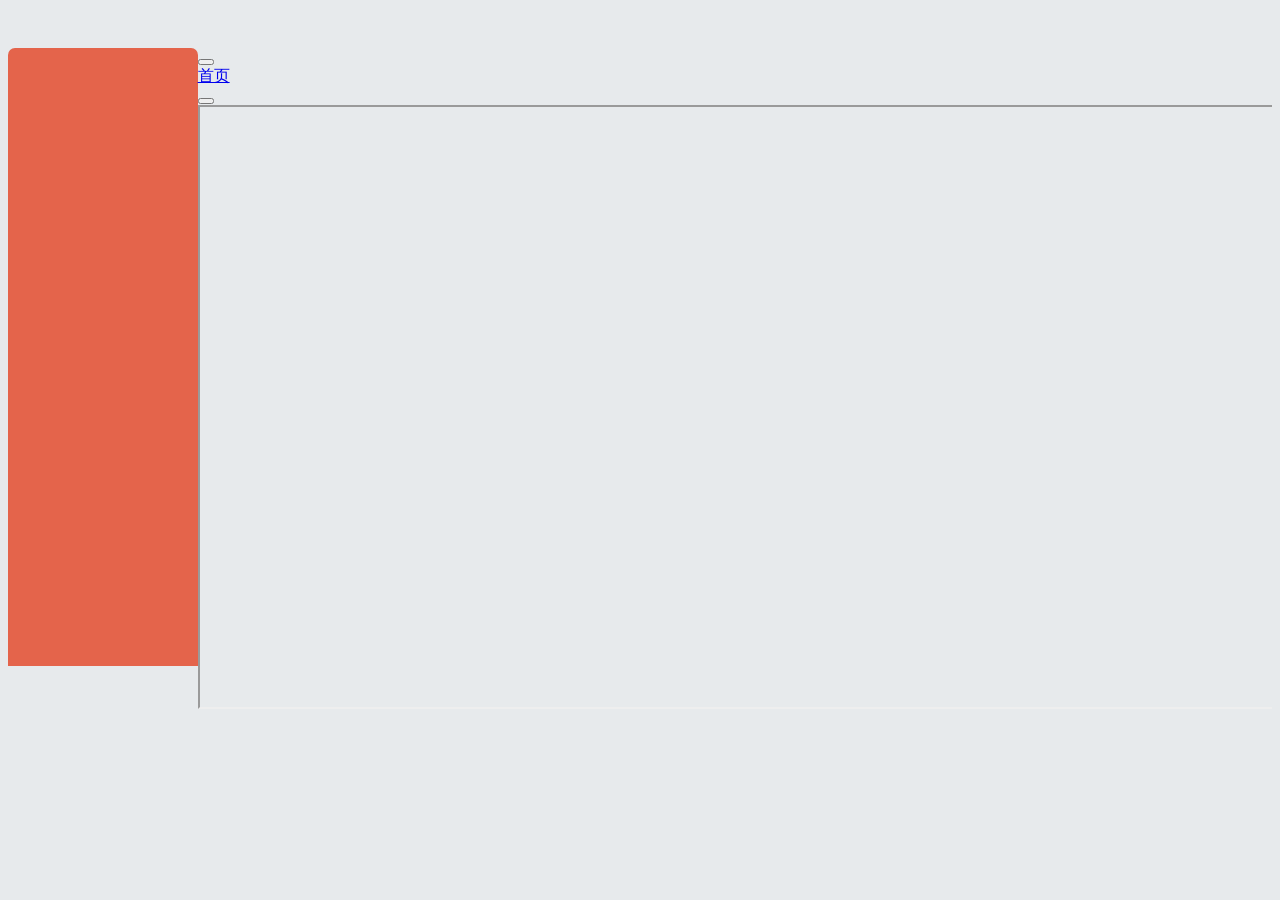
<file: src/main/resources/templates/index/index.html>
<!DOCTYPE html>
<html lang="en" xmlns:th="http://www.thymeleaf.org">
<head>
    <div th:replace="common/common :: common"></div>
    <title>Title</title>
    <link rel="stylesheet" type="text/css" th:href="@{/css/index.css}"/>
    <link rel="stylesheet" type="text/css" th:href="@{/css/style.css}"/>
    <script  th:src="@{/js/init/index.js}"></script>

    <style>
        body{background-color: #e7eaec; height: 100%; overflow: hidden}
    </style>
    <script>
        $(document).ready( function() {
            //给它设置 1 秒的停顿时间，这样折叠效果才有用
            setTimeout("menuClick()", 500);
        });

        function menuClick() {
            var $submenu = $('.submenu');
            var $mainmenu = $('.mainmenu');
            $submenu.hide();
            $submenu.first().delay(400).slideDown(700);
            $submenu.on('click','li', function() {
                $submenu.siblings().find('li').removeClass('chosen');
                $(this).addClass('chosen');
            });
            $mainmenu.on('click', 'li', function() {
                $(this).next('.submenu').slideToggle().siblings('.submenu').slideUp();
            });
            $mainmenu.children('li:last-child').on('click', function() {
                $mainmenu.fadeOut().delay(500).fadeIn();
            });
        }
    </script>
    <script>
        function menuOpen(url,name,index) {

            if(void 0 == url){
                return false;
            }
            var isopen = false;
            $(".J_menuTab").each(function(){
                if($(this).data("id") == url ){
                    isopen = true;
                    // 已打开面板
                    if(!$(this).hasClass("active")){
                        $(this).addClass("active").siblings(".J_menuTab").removeClass("active");
                        e(this);// 初始化位置
                        $(".J_mainContent .J_box").each(function(){
                            var $this = $(this);
                            if($this.data("id") == url){
                                $this.show().siblings(".J_box").hide();
                            }
                        });
                    }
                }
            });
            if(!isopen){
                var s = '<a href="javascript:;" style=\"float: left\" class="active J_menuTab smartmenu" data-id="' + url + '">' + name + ' <i class="fa fa-times-circle"></i></a>';
                $(".J_menuTab").removeClass("active");
                $(".J_menuTabs .page-tabs-content").append(s);
                e($(".J_menuTab.active"));
                var r = "<div class=\"J_box smartmenu index\"  name=\"iframe0\" data-id=\""+ url+"\">";
                r += " <iframe id=\"iframepage"+index+"\" src=\""+url+"\" style=\"width: 100%;overflow:auto;height:600px;\" frameborder=\"0\"></iframe></div>";
                $(".J_mainContent").find("div.J_box").hide().parents(".J_mainContent").append(r);
            }
            return !1;
        }
        function t(t) {
            var e = 0;
            return $(t).each(function() {
                e += $(this).outerWidth(!0)
            }), e
        }
        function e(e) {
            var a = t($(e).prevAll()),
                i = t($(e).nextAll()),
                n = t($(".content-tabs").children().not(".J_menuTabs")),
                s = $(".content-tabs").outerWidth(!0)-n,
                r = 0;
            if ($(".page-tabs-content").outerWidth() < s) r = 0;
            else if (i <= s - $(e).outerWidth(!0) - $(e).next().outerWidth(!0)) {
                if (s - $(e).next().outerWidth(!0) > i) {
                    r = a;
                    for (var o = e; r - $(o).outerWidth() > $(".page-tabs-content").outerWidth() - s;) r -= $(o).prev().outerWidth(), o = $(o).prev()
                }
            } else a > s - $(e).outerWidth(!0) - $(e).prev().outerWidth(!0) && (r = a - $(e).prev().outerWidth(!0));
            $(".page-tabs-content").animate({
                // marginLeft: 0 - r + "px"
                marginLeft: 20 + "px"
            }, "fast")
        }
    </script>
</head>
<body>
    <div class="topbar" style="height: 40px;">
    </div>

    <div>
        <div style="float: left;width: 15%;height: 618px;background-color: #e4644b;border-radius: 7px 7px 0 0;" id="menuId">

        </div>
        <!-- height: 614px;  -->
        <div style="float: left; width: 85%;border-radius: 7px 7px 0 0;">
            <div class="row content-tabs">
                <button class="roll-nav roll-left J_tabLeft">
                    <i class="fa fa-backward"></i>
                </button>

                <nav class="page-tabs J_menuTabs">
                    <div class="page-tabs-content">
                        <a href="javascript:void(0);" class="J_menuTab active main" id="main" data-id="main">首页</a>
                    </div>
                </nav>
                <button style="margin-right: 20px;" class="roll-nav roll-right J_tabRight">
                    <i class="fa fa-forward"></i>
                </button>

            </div>
            <div class="row J_mainContent bbg" id="content-main" style="margin-right: 0px;overflow:auto;">
                <div class="J_box smartmenu index"  name="iframe0" data-id="main" id="indexId">
                    <!--<iframe  id="iframepage" name="iframepage" width="100%" frameborder="0" onLoad="iFrameHeight('iframepage')" th:src="@{'/main'}"></iframe>-->
                    <iframe  id="iframepage" name="iframepage" height="600px;" width="100%" th:src="@{'/main'}"></iframe>
                </div>
            </div>
            </div>
        </div>
    </div>
</body>
</html>
</file>
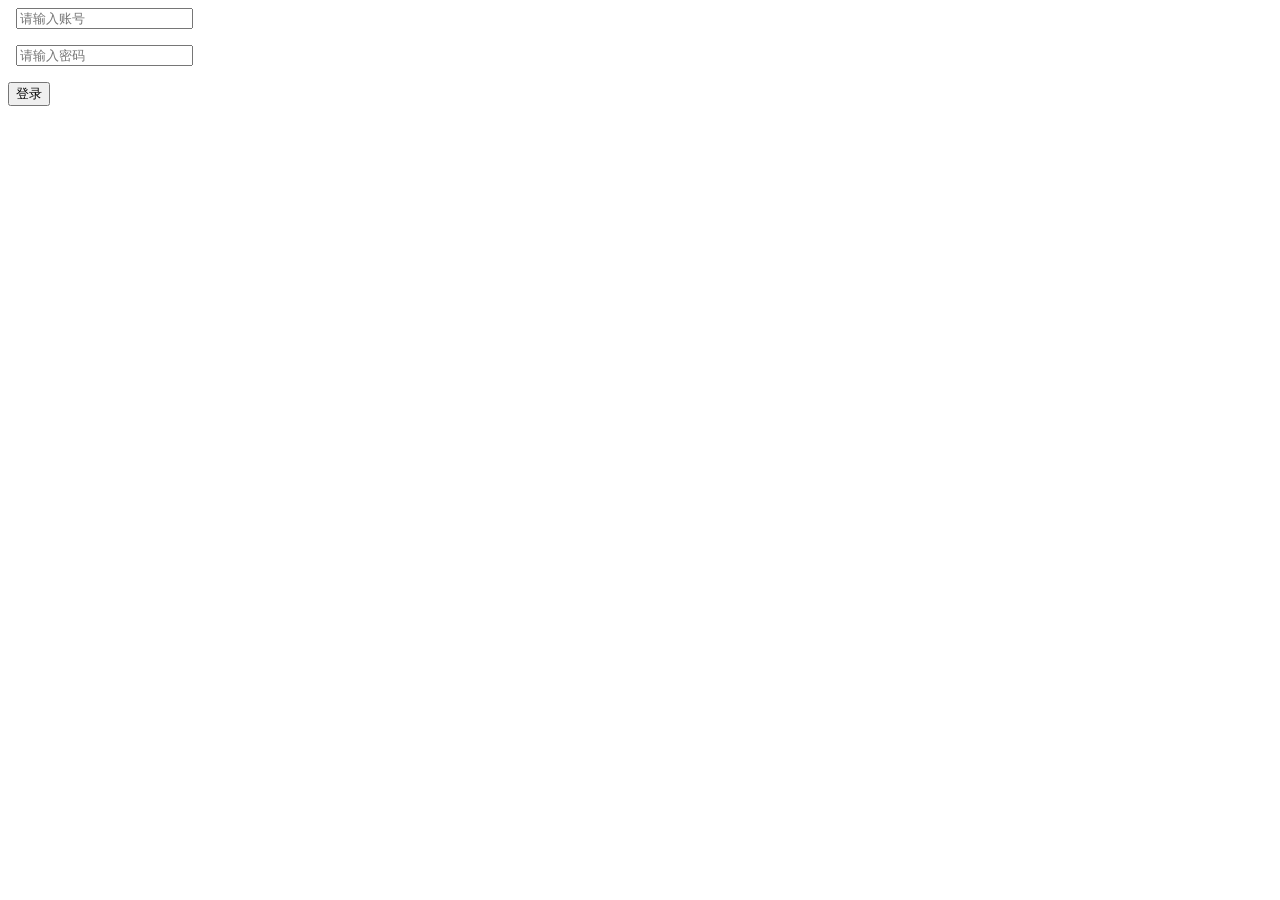
<file: src/main/resources/templates/login.html>
<!DOCTYPE html>
<html lang="en" xmlns:th="http://www.thymeleaf.org">
<head>
    <div th:replace="common/common :: common"></div>
    <link rel="stylesheet" type="text/css" th:href="@{/css/login.css}"/>
    <link rel="stylesheet" type="text/css" th:href="@{/css/reset.css}"/>
    <script type="text/javascript" th:src="@{/js/login.js}"></script>
</head>
<body onkeydown="keyLogin();">
<div id="login">
    <div class="center">
        <div class="white fr">
            <form action="" id="submit">
                <a><span class="glyphicon glyphicon-user" style=""></span></a>&nbsp;&nbsp;<input type="text" name="userName" placeholder="请输入账号" class="userName" >
                <p class="prompt_username"></p>
                <a><span class="glyphicon glyphicon-lock" style=""></span></a>&nbsp;&nbsp;<input type="password" name="password" placeholder="请输入密码" class="password">
                <p class="prompt_pass"></p>
                <input type="submit" value="登录" class="submit login_submit">
            </form>
        </div>
    </div>
</div>
</body>
</html>
</file>
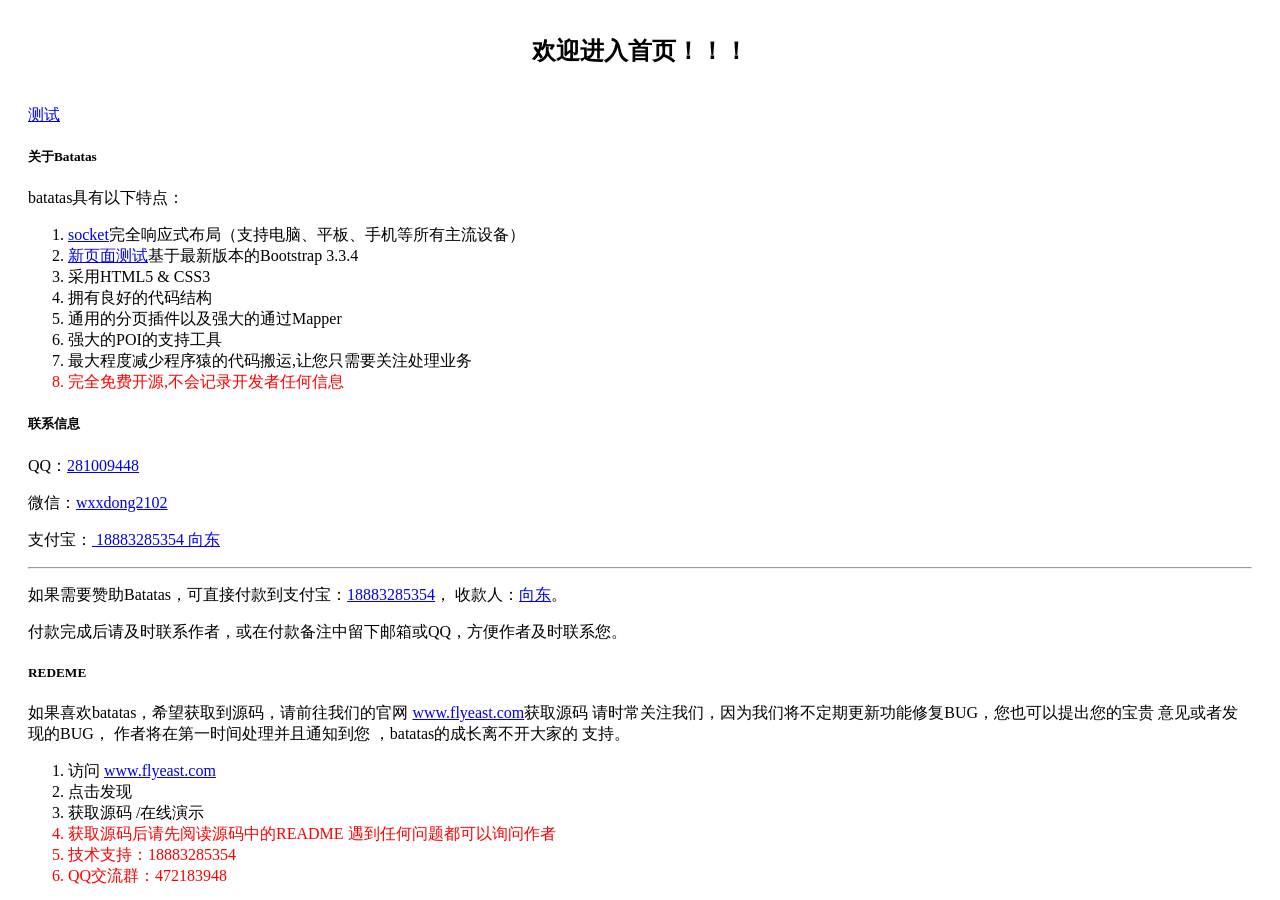
<file: src/main/resources/templates/index/main.html>
<!DOCTYPE html>
<html lang="en" xmlns:th="http://www.thymeleaf.org">
<head>
    <div th:replace="common/common :: common"></div>
    <title>Title</title>
</head>
<body>
<div style="height: 800px;margin-left: 20px;margin-top: 35px; margin-right: 20px;">
    <h2 style="text-align: center;">欢迎进入首页！！！</h2><br>
    <a href="/user/userList">测试</a>
    <div class="col-sm-4">
        <div class="ibox float-e-margins">
            <div class="ibox-title">
                <h5>关于Batatas</h5>
            </div>
            <div class="ibox-content">
                <p>batatas具有以下特点：</p>
                <ol>
                    <li><a href="${pageContext.request.contextPath}/pub/menu/socket">socket</a>完全响应式布局（支持电脑、平板、手机等所有主流设备）</li>
                    <li><a href="${pageContext.request.contextPath}/pub/menu/indexTest">新页面测试</a>基于最新版本的Bootstrap 3.3.4</li>
                    <li>采用HTML5 & CSS3</li>
                    <li>拥有良好的代码结构</li>
                    <li>通用的分页插件以及强大的通过Mapper</li>
                    <li>强大的POI的支持工具</li>
                    <li>最大程度减少程序猿的代码搬运,让您只需要关注处理业务</li>
                    <li style="color: red">完全免费开源,不会记录开发者任何信息</li>
                </ol>
            </div>
        </div>
    </div>
    <div class="col-sm-4">
        <div class="ibox float-e-margins">
            <div class="ibox-title">
                <h5>联系信息</h5>
            </div>
            <div class="ibox-content">
                <p>
                    <i class="fa fa-qq"></i> QQ：<a
                        href="http://wpa.qq.com/msgrd?v=3&uin=281009448&site=qq&menu=yes"
                        target="_blank">281009448</a>
                </p>
                <p>
                    <i class="fa fa-weixin"></i> 微信：<a href="javascript:;">wxxdong2102</a>
                </p>
                <p>
                    <i class="fa fa-credit-card"></i> 支付宝：<a href="javascript:;"
                                                             class="支付宝信息"> 18883285354 向东</a>
                </p>
                <hr>
                <p>
                    如果需要赞助Batatas，可直接付款到支付宝：<a href="javascript:void(0);">18883285354</a>，
                    收款人：<a href="javascript:void(0);">向东</a>。
                </p>
                <div class="alert alert-warning">
                    付款完成后请及时联系作者，或在付款备注中留下邮箱或QQ，方便作者及时联系您。</div>
            </div>
        </div>
    </div>
    <div class="col-sm-4">
        <div class="ibox float-e-margins">
            <div class="ibox-title">
                <h5>REDEME</h5>
            </div>
            <div class="ibox-content">
                <p>
                    如果喜欢batatas，希望获取到源码，请前往我们的官网  <a href="http://www.flyeast.com" target="_blank">www.flyeast.com</a>获取源码
                    请时常关注我们，因为我们将不定期更新功能修复BUG，您也可以提出您的宝贵 意见或者发现的BUG，
                    作者将在第一时间处理并且通知到您	，batatas的成长离不开大家的 支持。
                </p>
                <ol>
                    <li>访问 <a href="http://www.flyeast.com" target="_blank">www.flyeast.com</a></li>
                    <li>点击发现</li>
                    <li>获取源码 /在线演示</li>
                    <li style="color: red">获取源码后请先阅读源码中的README 遇到任何问题都可以询问作者</li>
                    <li style="color: red">技术支持：18883285354</li>
                    <li style="color: red">QQ交流群：472183948</li>
                </ol>
            </div>
        </div>
    </div>

</div>
</body>
</html>
</file>
